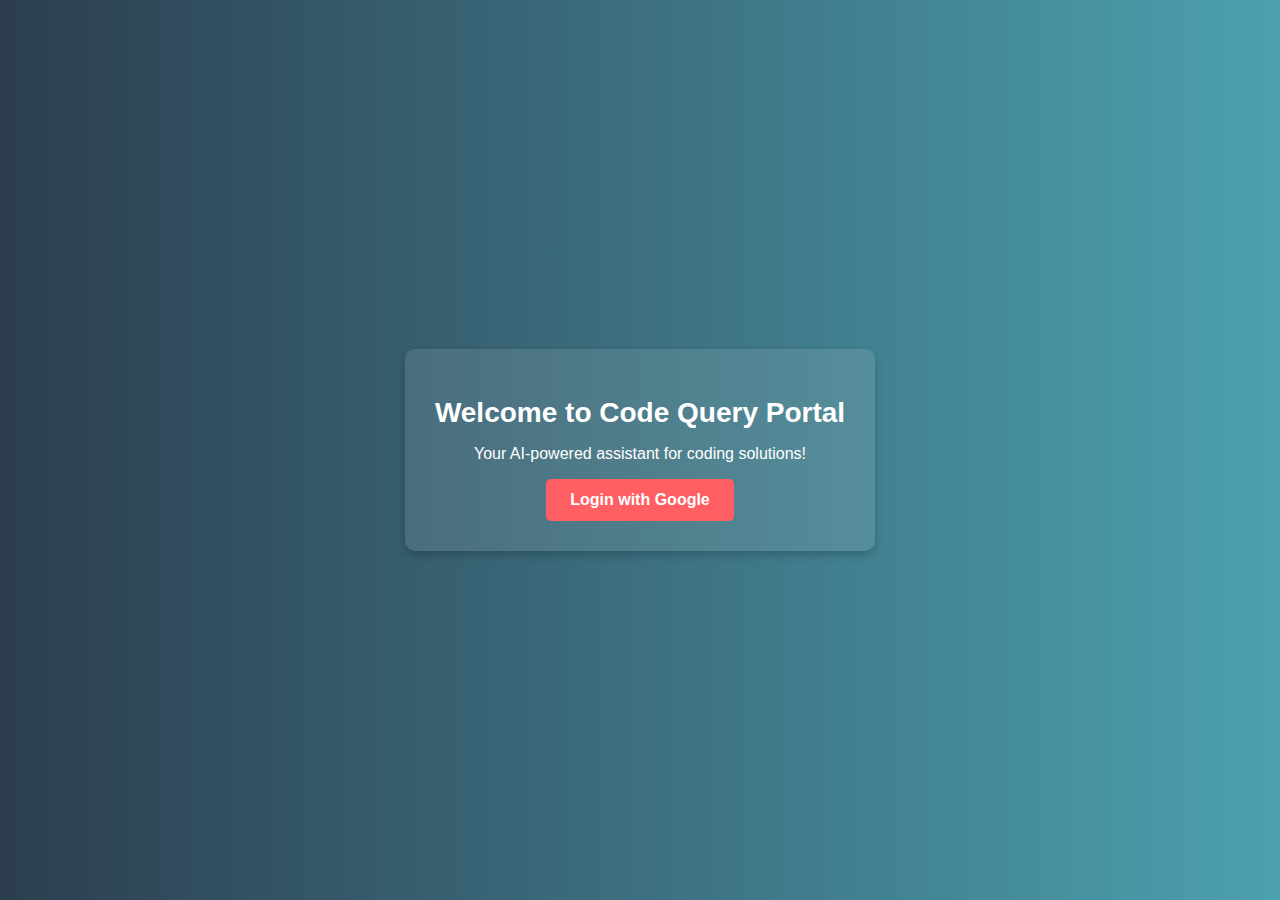
<file: templates/index.html>
<!DOCTYPE html>
<html lang="en">
<head>
    <meta charset="UTF-8">
    <meta name="viewport" content="width=device-width, initial-scale=1.0">
    <title>Code Query Portal</title>
</head>
<style>

body {
    font-family: Arial, sans-serif;
    background: linear-gradient(to right, #2c3e50, #4ca1af);
    height: 100vh;
    display: flex;
    justify-content: center;
    align-items: center;
    margin: 0;
}

.container {
    text-align: center;
    background: rgba(255, 255, 255, 0.1);
    padding: 30px;
    border-radius: 10px;
    box-shadow: 0 4px 8px rgba(0, 0, 0, 0.2);
    color: white;
}

h1 {
    margin-bottom: 10px;
    font-size: 28px;
}

.login-btn {
    display: inline-block;
    background-color: #ff5e62;
    color: white;
    padding: 12px 24px;
    border-radius: 5px;
    text-decoration: none;
    font-weight: bold;
    transition: 0.3s;
}

.login-btn:hover {
    background-color: #ff3b3f;
}

</style>
<body>
    <div class="container">
        <h1>Welcome to Code Query Portal</h1>
        <p>Your AI-powered assistant for coding solutions!</p>
        <a href="{{ url_for('auth.login') }}" class="login-btn">Login with Google</a>
    </div>
</body>
</html>
</file>
